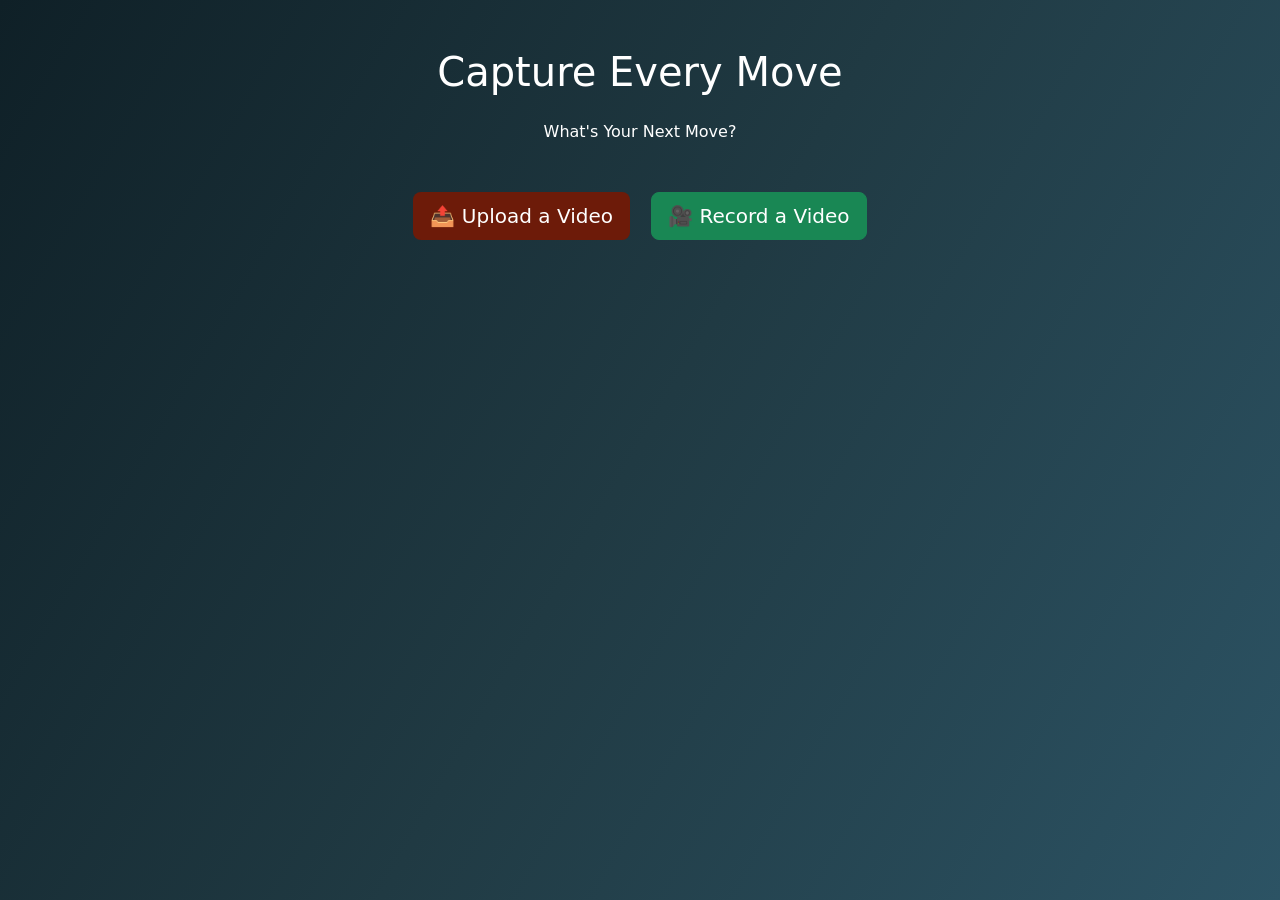
<file: demo/templates/index.html>
<!DOCTYPE html>
<html lang="en">
<head>
    <meta charset="UTF-8">
    <title>Action Aware</title>
    <link href="https://cdn.jsdelivr.net/npm/bootstrap@5.3.0/dist/css/bootstrap.min.css" rel="stylesheet">
</head>
<body style="background: linear-gradient(120deg, #0f2027, #203a43, #2c5364); min-height: 100vh; color: white;">

<div class="container text-center py-5">
    <h1 class="mb-4">Capture Every Move</h1>
    
    <p class="lead mb-5" style="font-size: 16px;">What's Your Next Move?</p>
    <a href="/upload" class="btn me-3 btn-lg" style="background-color: #6d1b09; color: white;">📤 Upload a Video</a>
    <a href="/record" class="btn btn-success btn-lg">🎥 Record a Video</a>
    
</div>
</body>
</html>
</file>
